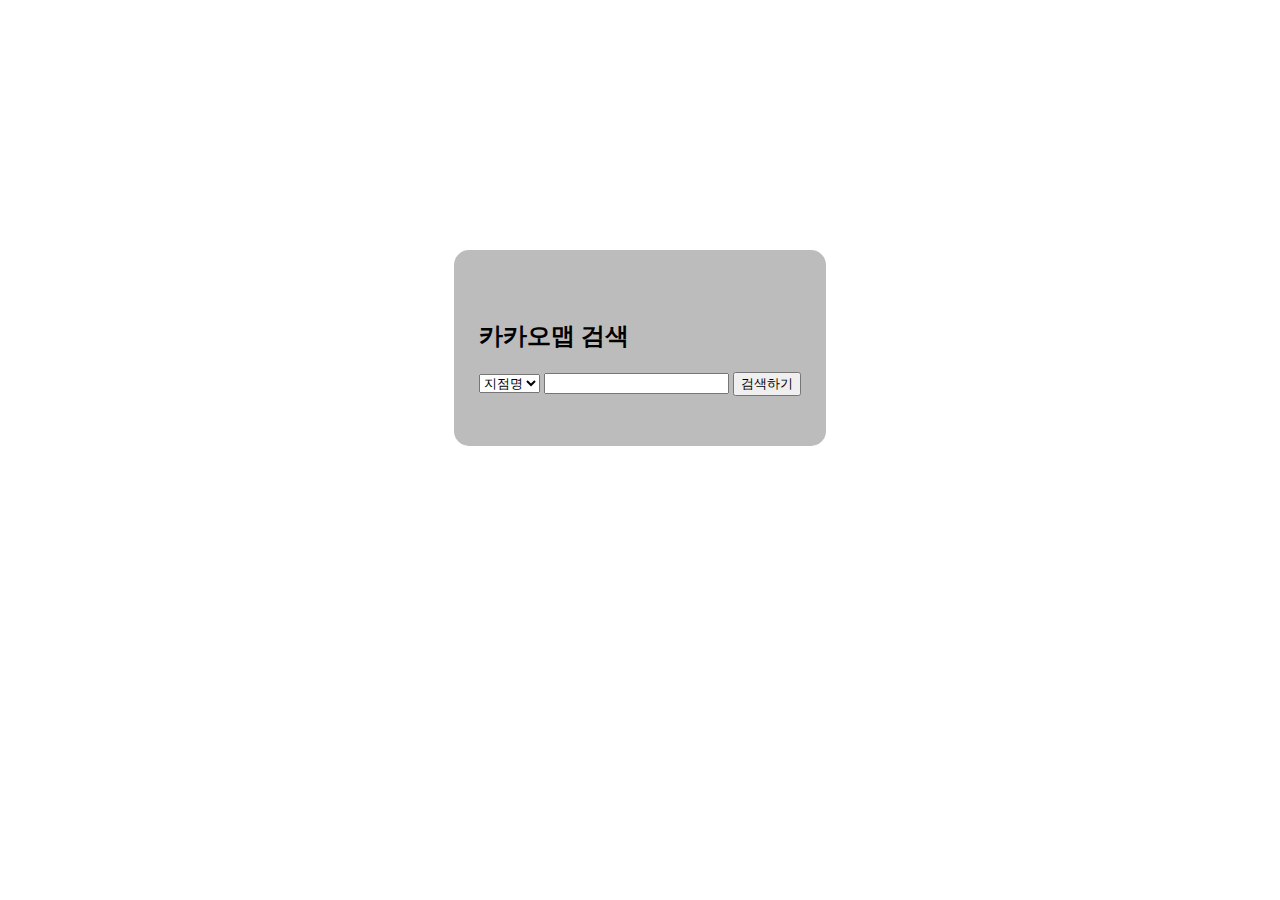
<file: templates/shop_kakao.html>
<!DOCTYPE html>
<html lang="en">
<head>
    <meta charset="UTF-8">
    <title>Title</title>
</head>
<style>
    .box{
        margin-top: 250px;
        display: table;
        margin-left: auto;
        margin-right: auto;
        padding: 50px 25px 50px 25px;
        border-radius: 15px;
        background-color: #bcbcbc;
    }
    .search{
        display: table;
        margin-left: auto;
        margin-right: auto;
    }
</style>
<body>
<div class="box">
<div class="search">
<form action="/shop_kakao_proc" method="get">
    <h2>카카오맵 검색</h2>
    <select name="keyword" id="keyword">
        <option value="jijum">지점명</option>
        <option value="addr">주소</option>
    </select>
    <input type="text" name="s_search" id="s_search">
    <input type="submit" value="검색하기">
</form>
</div>
</div>
</body>
</html>
</file>
